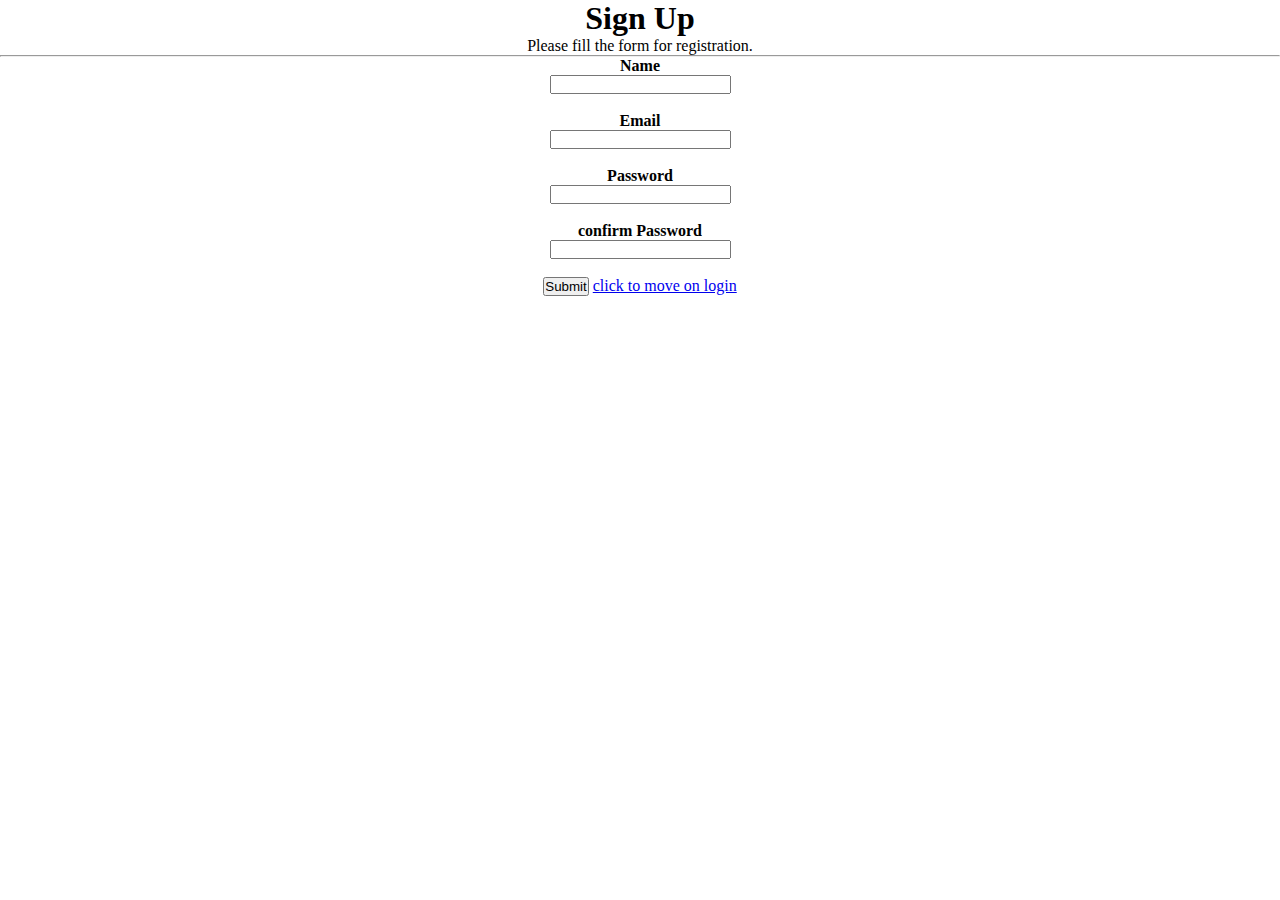
<file: index.html>
<!DOCTYPE html>
<html lang="en">
<head>
    <meta charset="UTF-8">
    <meta http-equiv="X-UA-Compatible" content="IE=edge">
    <meta name="viewport" content="width=device-width, initial-scale=1.0">
    <link href="https://cdn.jsdelivr.net/npm/bootstrap@5.3.0-alpha1/dist/css/bootstrap.min.css" rel="stylesheet" integrity="sha384-GLhlTQ8iRABdZLl6O3oVMWSktQOp6b7In1Zl3/Jr59b6EGGoI1aFkw7cmDA6j6gD" crossorigin="anonymous">
    <script src="https://cdn.jsdelivr.net/npm/bootstrap@5.3.0-alpha1/dist/js/bootstrap.bundle.min.js" integrity="sha384-w76AqPfDkMBDXo30jS1Sgez6pr3x5MlQ1ZAGC+nuZB+EYdgRZgiwxhTBTkF7CXvN" crossorigin="anonymous"></script>
    <link rel="stylesheet" href="style.css">
    <title>accio f2 con 3</title>
    <script src="script.js"></script>
</head>
<body>
    
    <form id="frm" onsubmit="return myFun()">
       <center>
          <h1>Sign Up</h1>
          <p>Please fill the form for registration.</p>
          <hr>
          <label for="fname"><b>Name</b></label><br>
          <input type="text" id="EnterName" value="">
          <span id="mssg"></span> <br><br>

          <label for="email"><b>Email</b></label><br>
          <input type="text" id="EnterEmail" value="">
          <span id="mailmsg"></span> <br><br>
      
          <label for="pswrd"><b>Password</b></label><br>
          <input type="password" id="EnterPassword" value="">
          <span id="pswmsg"></span><br><br>
      
          <label for="cnfm-pswrd"><b>confirm Password</b></label><br>
          <input type="password" id="confirmPassword" value="">
          <span id="conpsdmsg"></span><br><br>
          
          <button type="submit" id="add">Submit</button>
          <a href="login.html">click to move on login</a>
        </center>
    </form><br><br><br>
   
</body>
</html>
</file>
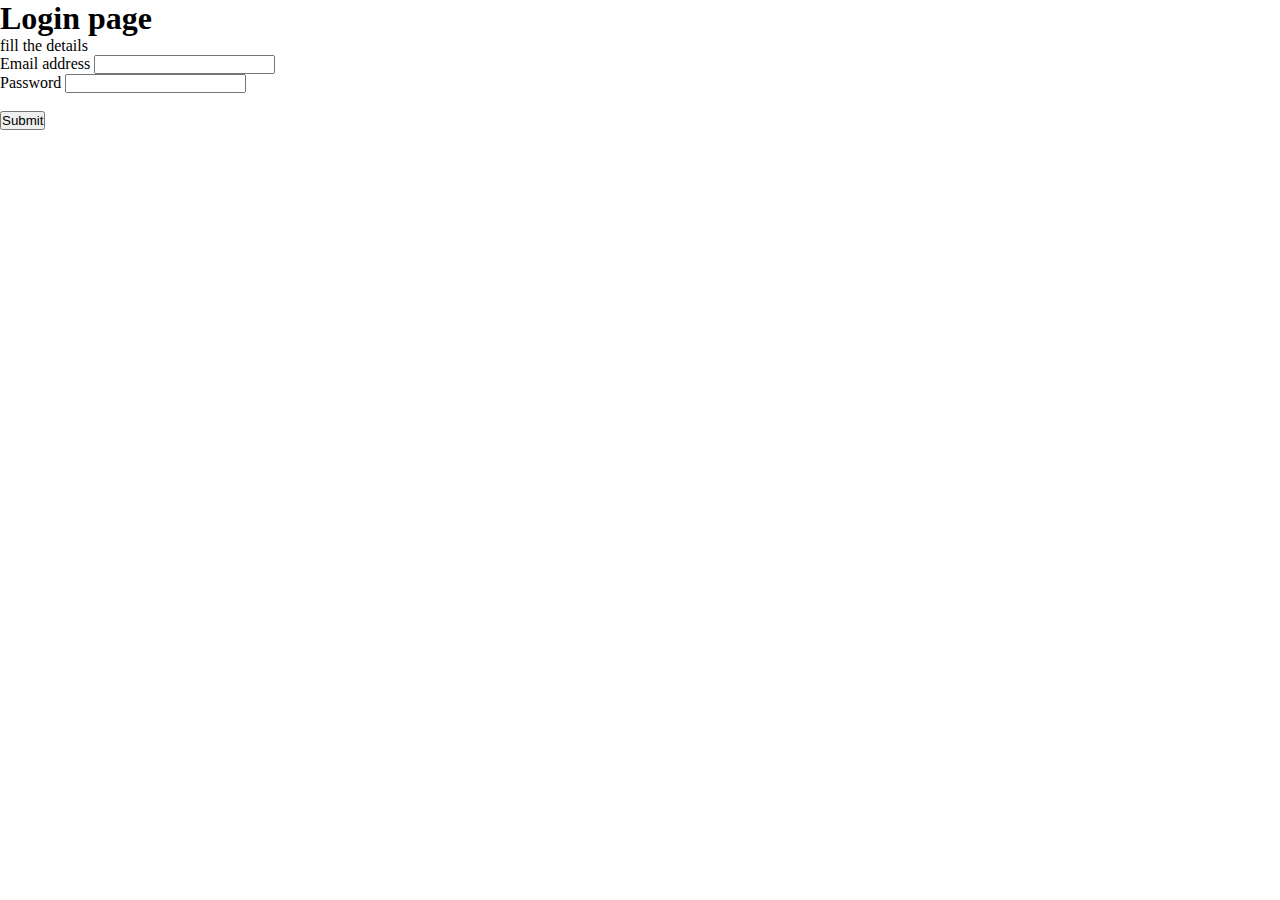
<file: login.html>
<!DOCTYPE html>
<html lang="en">
<head>
    <meta charset="UTF-8">
    <meta http-equiv="X-UA-Compatible" content="IE=edge">
    <meta name="viewport" content="width=device-width, initial-scale=1.0">
    <link href="https://cdn.jsdelivr.net/npm/bootstrap@5.3.0-alpha1/dist/css/bootstrap.min.css" rel="stylesheet" integrity="sha384-GLhlTQ8iRABdZLl6O3oVMWSktQOp6b7In1Zl3/Jr59b6EGGoI1aFkw7cmDA6j6gD" crossorigin="anonymous">
    <script src="https://cdn.jsdelivr.net/npm/bootstrap@5.3.0-alpha1/dist/js/bootstrap.bundle.min.js" integrity="sha384-w76AqPfDkMBDXo30jS1Sgez6pr3x5MlQ1ZAGC+nuZB+EYdgRZgiwxhTBTkF7CXvN" crossorigin="anonymous"></script>
    <link rel="stylesheet" href="style.css">
    <title>accio f2 con 3</title>
    <script src="script.js"></script>
</head>
<body>
    <form onsubmit="login(event);" autocomplete="off">
        <!-- Email input -->
        <div class="container">
        <div class="form-outline mb-4">
            <h1 class="text-center"><b>Login page</b></h1>
            <p class="text-center">fill the details</p>
            <label class="form-label" for="form2Example1">Email address</label>
          <input type="email" id="email" class="form-control" />
         
        </div>
      
        <!-- Password input -->
        <div class="form-outline mb-4">
            <label class="form-label" for="form2Example2">Password</label>
          <input type="password" id="password" class="form-control" /><br><br>
          <div class="text-center">
          <button type="submit" class=" btn btn-primary">Submit</button>
        </div>
        </div>
    </div>
      </form>
</body>
</html>
</file>
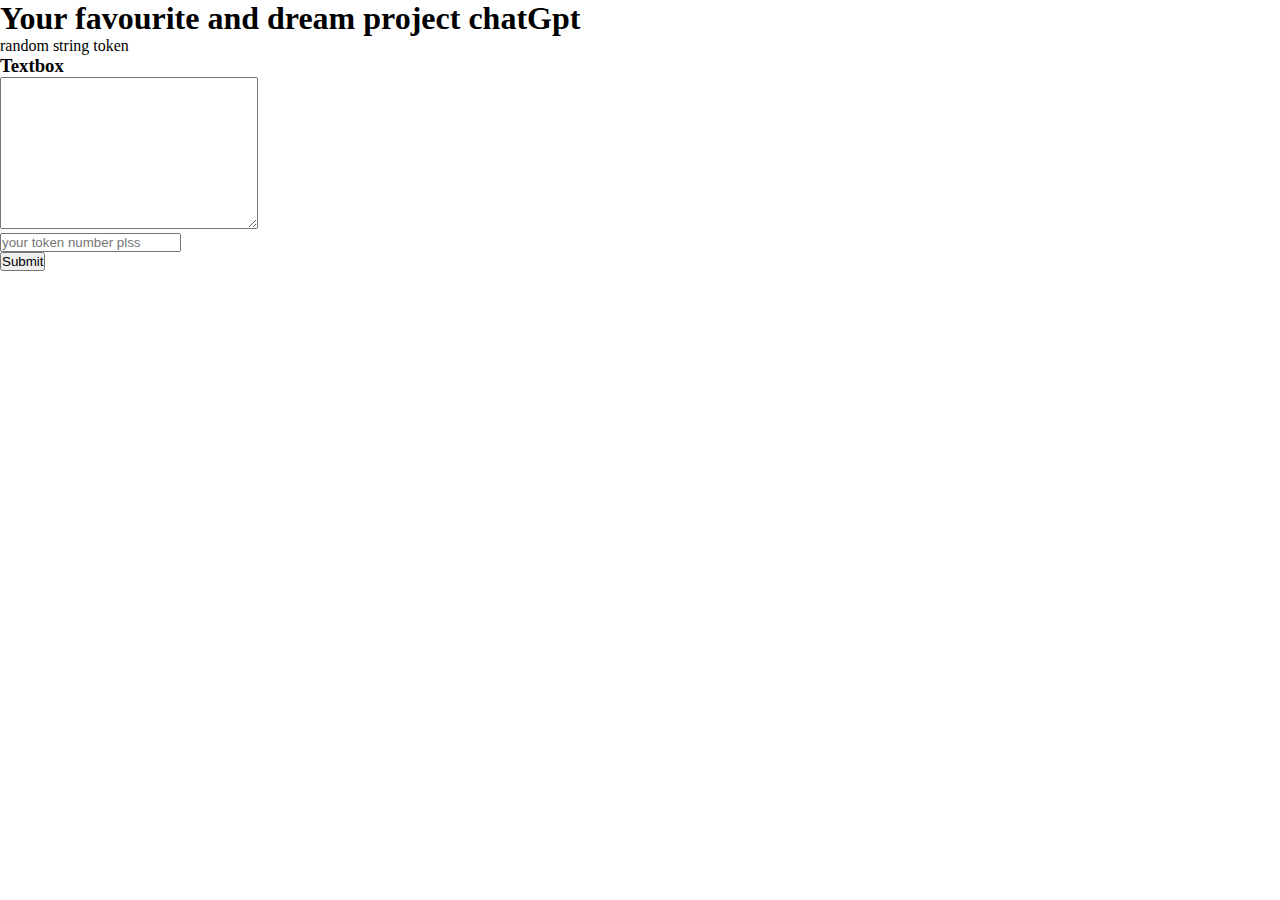
<file: ui.html>
<!DOCTYPE html>
<html lang="en">
<head>
    <meta charset="UTF-8">
    <meta http-equiv="X-UA-Compatible" content="IE=edge">
    <meta name="viewport" content="width=device-width, initial-scale=1.0">
    <link href="https://cdn.jsdelivr.net/npm/bootstrap@5.3.0-alpha1/dist/css/bootstrap.min.css" rel="stylesheet" integrity="sha384-GLhlTQ8iRABdZLl6O3oVMWSktQOp6b7In1Zl3/Jr59b6EGGoI1aFkw7cmDA6j6gD" crossorigin="anonymous">
    <script src="https://cdn.jsdelivr.net/npm/bootstrap@5.3.0-alpha1/dist/js/bootstrap.bundle.min.js" integrity="sha384-w76AqPfDkMBDXo30jS1Sgez6pr3x5MlQ1ZAGC+nuZB+EYdgRZgiwxhTBTkF7CXvN" crossorigin="anonymous"></script>
    <link rel="stylesheet" href="style.css">
    <title>accio f2 con 3</title>
    <script src="script.js"></script>
</head>
<body>
    <div class="text-center">
        <h1>Your favourite and dream project chatGpt</h1>
        <p>random string token</p>
    </div>
    <h1 id="tbl" class="text-warning text-center"> </h1>
     <div class="text-center">
        <form action="#" onsubmit="verify()">
            <h3>Textbox</h3>
            <textarea name="txtbox" id="" cols="30" rows="10"></textarea>
            <div class="col-4 text-center">
                <input type="text" id="tkn" class="form-control" placeholder="your token number plss">
                
            </div>
            <button type="submit" class="btn btn-primary">Submit</button>
        </form>

     </div>


    <script>
        function verify(){

        
        let rndmstring = generateString(10);
        var q = document.getElementById("tbl").innerHTML= rndmstring;
        let tokn = document.getElementById("tkn").value;
        if(rndmstring.value==tokn.value){
            alert("user verified")
        }else{
            alert("user not verified")
        }
    }
    </script>
</body>
</html>
</file>
<file: style.css>
*{
    margin: 0;
    padding: 0;
}
#mailmsg{
    color: red;
}
#mssg{
    color: red;
}
#conpsdmsg{
    color: red;
}
#pswmsg{
    color: red;
}
</file>
